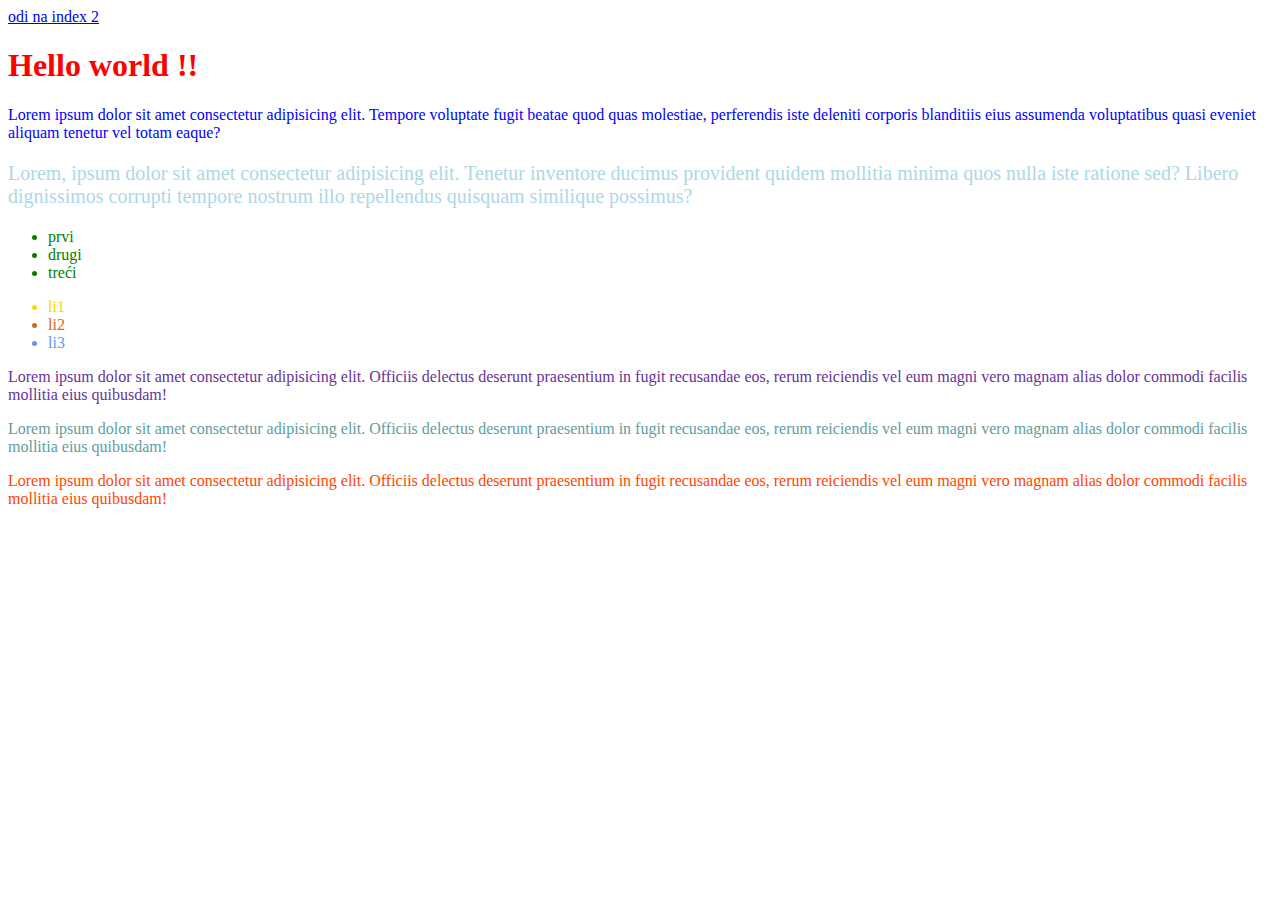
<file: index.html>
<!DOCTYPE html>
<html lang="hr">

<head>
  <meta charset="UTF-8" />
  <meta name="viewport" content="width=device-width, initial-scale=1.0" />
  <title>CSS prvi primjer</title>
  <link rel="stylesheet" href="./styles/style.css" />
</head>

<body>

  <a href="./index2.html">odi na index 2 </a>
  <h1>Hello world !!</h1>
  <p>
    Lorem ipsum dolor sit amet consectetur adipisicing elit. Tempore voluptate
    fugit beatae quod quas molestiae, perferendis iste deleniti corporis
    blanditiis eius assumenda voluptatibus quasi eveniet aliquam tenetur vel
    totam eaque?
  </p>

  <p style="color: lightblue; font-size: 20px">
    Lorem, ipsum dolor sit amet consectetur adipisicing elit. Tenetur
    inventore ducimus provident quidem mollitia minima quos nulla iste ratione
    sed? Libero dignissimos corrupti tempore nostrum illo repellendus quisquam
    similique possimus?
  </p>
  <ul>
    <li>prvi</li>
    <li>drugi</li>
    <li>treći</li>
  </ul>

  <ul>
    <li class="element1">li1</li>
    <li class="element2">li2</li>
    <li class="element3">li3</li>
  </ul>

  <p id="odlomak1">
    Lorem ipsum dolor sit amet consectetur adipisicing elit. Officiis delectus
    deserunt praesentium in fugit recusandae eos, rerum reiciendis vel eum
    magni vero magnam alias dolor commodi facilis mollitia eius quibusdam!
  </p>
  <p id="odlomak2">
    Lorem ipsum dolor sit amet consectetur adipisicing elit. Officiis delectus
    deserunt praesentium in fugit recusandae eos, rerum reiciendis vel eum
    magni vero magnam alias dolor commodi facilis mollitia eius quibusdam!
  </p>
  <p id="odlomak3">
    Lorem ipsum dolor sit amet consectetur adipisicing elit. Officiis delectus
    deserunt praesentium in fugit recusandae eos, rerum reiciendis vel eum
    magni vero magnam alias dolor commodi facilis mollitia eius quibusdam!
  </p>
</body>

</html>
</file>
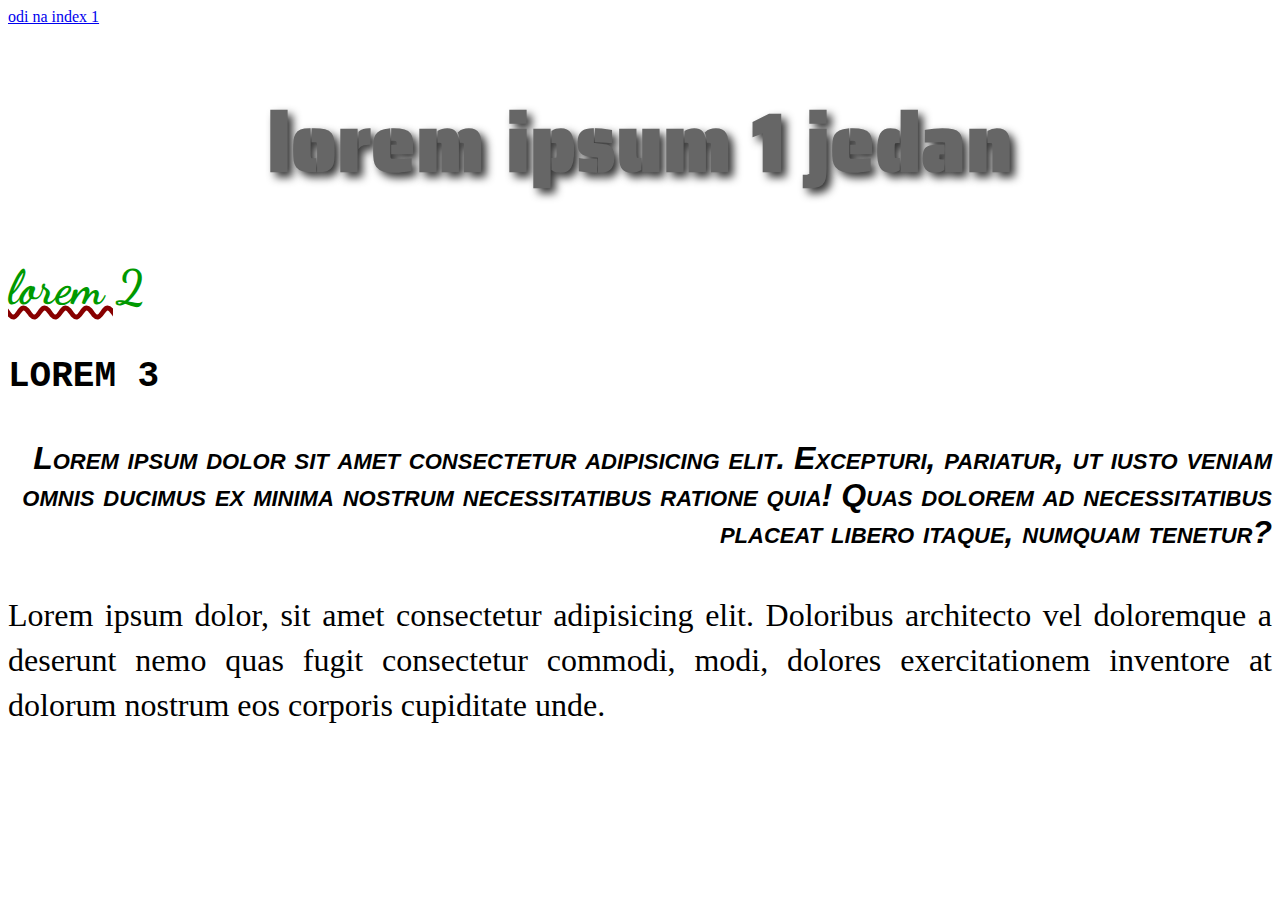
<file: index2.html>
<!DOCTYPE html>
<html lang="hr">

<head>
  <meta charset="UTF-8" />
  <meta name="viewport" content="width=device-width, initial-scale=1.0" />
  <title>Uređivanje teksta</title>
  <link rel="stylesheet" href="https://fonts.googleapis.com/css?family=Dancing+Script|Saira+Stencil+One&display=swap" />
  <link rel="stylesheet" href="./styles/index2-specific.css" />
</head>

<body>
  <a href="./index.html">odi na index 1</a>
  <h1>lorem ipsum 1 jedan</h1>
  <h2>lorem 2</h2>
  <h3>lorem 3</h3>
  <h4>
    Lorem ipsum dolor sit amet consectetur adipisicing elit. Excepturi,
    pariatur, ut iusto veniam omnis ducimus ex minima nostrum necessitatibus
    ratione quia! Quas dolorem ad necessitatibus placeat libero itaque,
    numquam tenetur?
  </h4>
  <p>
    Lorem ipsum dolor, sit amet consectetur adipisicing elit. Doloribus
    architecto vel doloremque a deserunt nemo quas fugit consectetur commodi,
    modi, dolores exercitationem inventore at dolorum nostrum eos corporis
    cupiditate unde.
  </p>
</body>

</html>
</file>
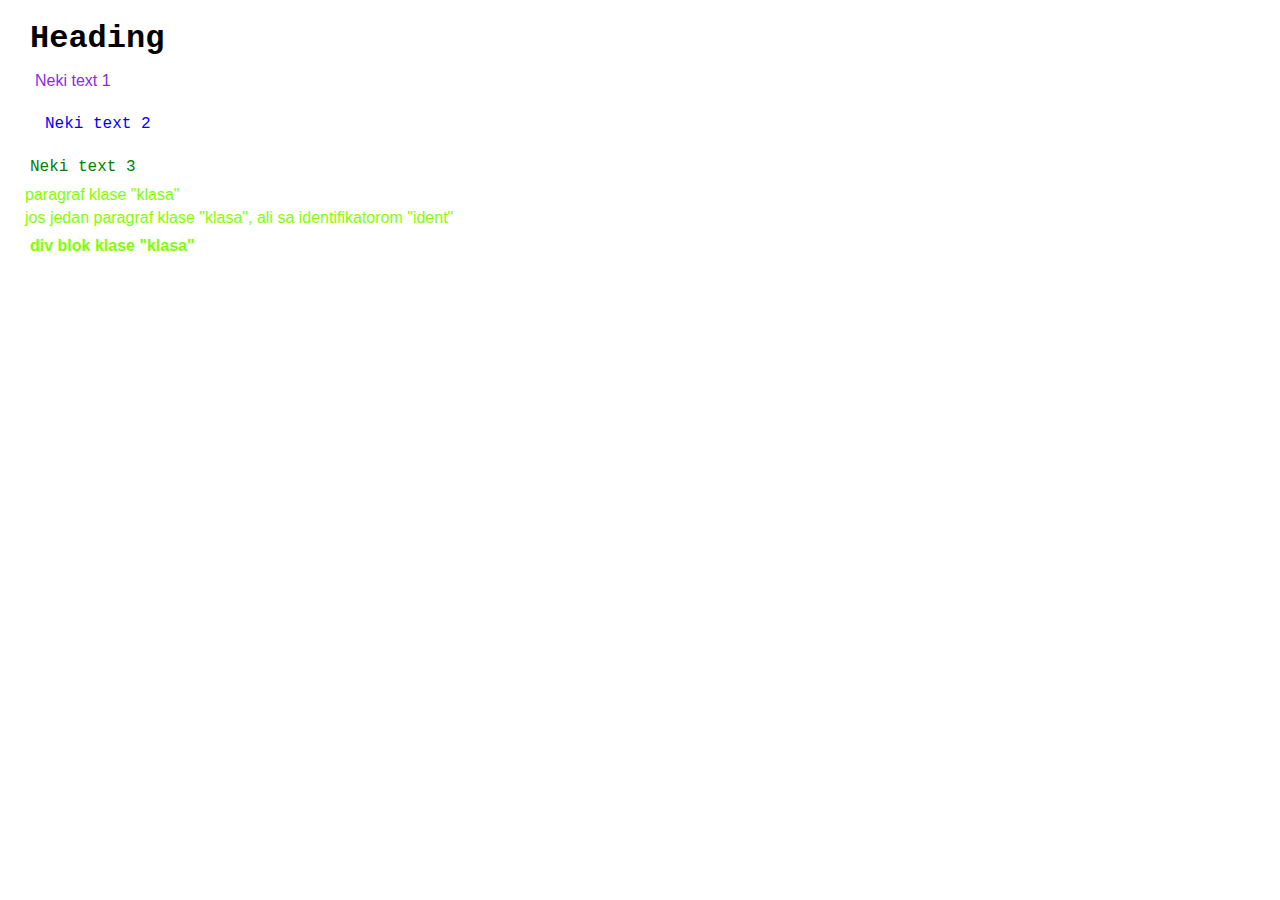
<file: index3.html>
<!DOCTYPE html>
<html lang="en">

<head>
    <meta charset="UTF-8">
    <meta name="viewport" content="width=device-width, initial-scale=1.0">
    <title>Document</title>
    <link rel="stylesheet"
        href="https://fonts.googleapis.com/css?family=Dancing+Script|Saira+Stencil+One&display=swap" />
    <link rel="stylesheet" href="./styles/index3-style.css" />

    <style>
        .klasa {
            font-family: 'Trebuchet MS', 'Lucida Sans Unicode', 'Lucida Grande', 'Lucida Sans', Arial, sans-serif;
            color: chartreuse;
        }
        div.klasa {
            font-weight: bold;
        }
        .ident {
            color: cornflowerblue;
        }
    </style>
</head>

<body>
    <h1>Heading</h1>
    <p class="prva">Neki text 1</p>
    <p class="druga">Neki text 2</p>
    <p class="treća" style="margin: 10px;">Neki text 3</p>

<p class="klasa">
    paragraf klase "klasa"
</p>
<p class="klasa" id="ident">
    jos jedan paragraf klase "klasa", ali sa identifikatorom "ident"
</p>
<div class="klasa">
    div blok klase "klasa"
</div>

</body>

</html>
</file>
<file: styles/style.css>
h1 {color: red; font-size: 32px;}
    p {color: blue; font-size: 16px;}
    ul {color: green;}

    .element1 {color: gold;}
    .element2 {color: chocolate;}
    .element3 {color: cornflowerblue;}

    #odlomak1 {color: rebeccapurple;}
    #odlomak2 {color: cadetblue;}
    #odlomak3 {color: orangered;}
</file>
<file: styles/index2-specific.css>
h1 {
  color: #666;
  font-family: "Saira Stencil One", cursive;
  font-size: 5em;
  text-align: center;
  text-shadow: 5px 5px 8px #333;
}
h2 {
  color: #090;
  font-family: "Dancing Script", cursive;
  font-size: 3em;
  text-decoration: underline wavy #800;
}
h3 {
  font-family: "Courier New", Courier, monospace;
  font-size: 36px;
  text-transform: uppercase;
}
h4 {
  font-family: Arial, Helvetica, sans-serif;
  font-size: 32px;
  font-style: italic;
  font-variant: small-caps;
  text-align: right;
}
p {
  font-family: Georgia, "Times New Roman", Times, serif;
  font-size: 2em;
  line-height: 140%;
  text-align: justify;
}
</file>
<file: styles/index3-style.css>
p {
    margin: 5px;
    color: brown;
}
* {
    font-family: 'Courier New', Courier, monospace;
    margin: 10px;
    
}
.prva {
    font-family: 'Franklin Gothic Medium', 'Arial Narrow', Arial, sans-serif;
    margin: 15px;
    color: blueviolet;
}
.druga {
    margin: 25px;
    color: blue;
}
.treća {
    margin: 25px;
    color: green;
}
</file>
